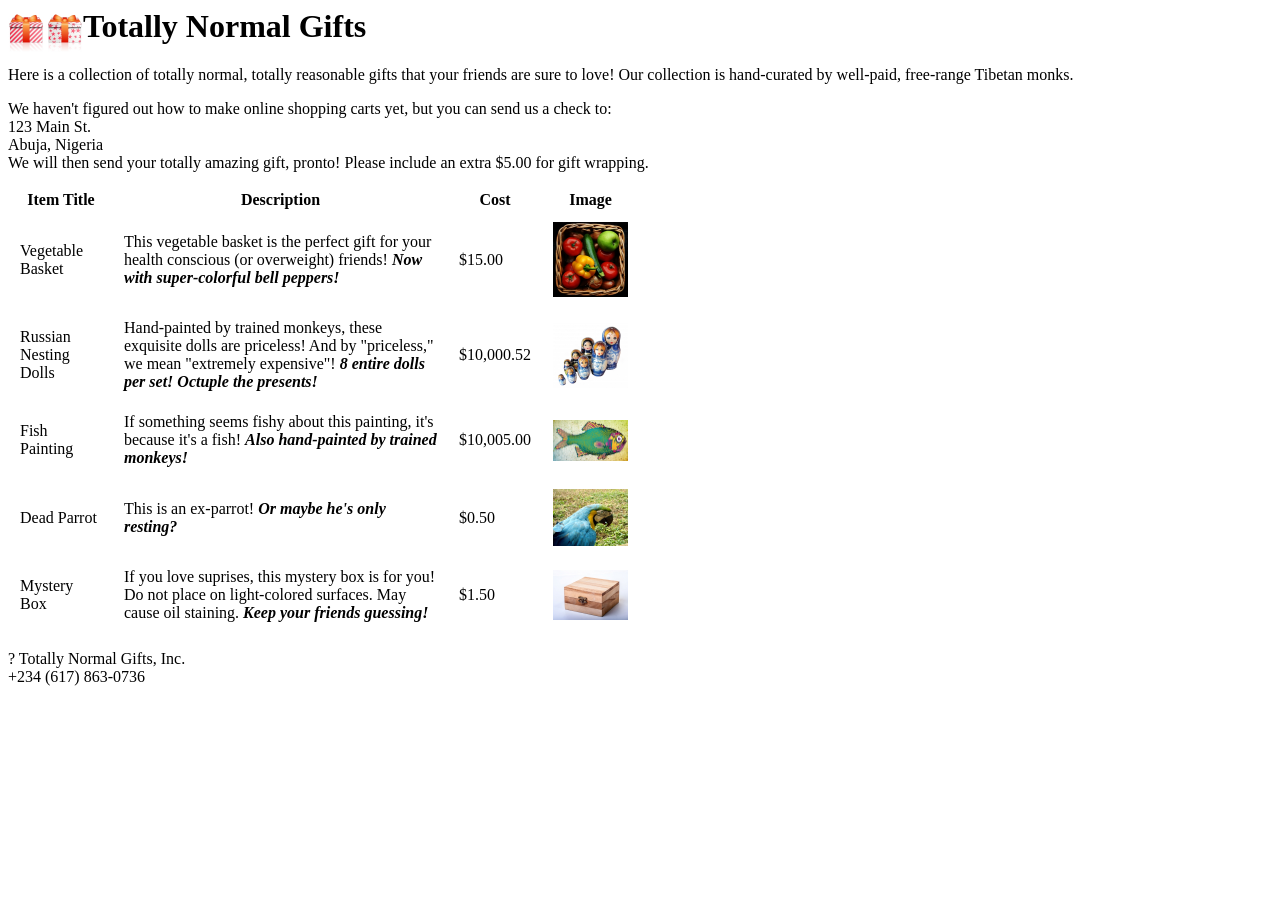
<file: stage-04-WebCrawler/code/res/page3.html>
<!-- saved from url=(0046)http://www.pythonscraping.com/pages/page3.html -->
<html><head><meta http-equiv="Content-Type" content="text/html; charset=windows-1252">
<style>
img{
	width:75px;
}
table{
	width:50%;
}
td{
	margin:10px;
	padding:10px;
}
.wrapper{
	width:800px;
}
.excitingNote{
	font-style:italic;
	font-weight:bold;
}
</style>
</head>
<body style="">
<div id="wrapper">
<img src="./page3_files/logo.jpg" style="float:left;">
<h1>Totally Normal Gifts</h1>
<div id="content">Here is a collection of totally normal, totally reasonable gifts that your friends are sure to love! Our collection is
hand-curated by well-paid, free-range Tibetan monks.<p>
We haven't figured out how to make online shopping carts yet, but you can send us a check to:<br>
123 Main St.<br>
Abuja, Nigeria
<br>We will then send your totally amazing gift, pronto! Please include an extra $5.00 for gift wrapping.</p></div>
<table id="giftList">
<tbody><tr><th>
Item Title
</th><th>
Description
</th><th>
Cost
</th><th>
Image
</th></tr>

<tr id="gift1" class="gift"><td>
Vegetable Basket
</td><td>
This vegetable basket is the perfect gift for your health conscious (or overweight) friends!
<span class="excitingNote">Now with super-colorful bell peppers!</span>
</td><td>
$15.00
</td><td>
<img src="./page3_files/img1.jpg">
</td></tr>

<tr id="gift2" class="gift"><td>
Russian Nesting Dolls
</td><td>
Hand-painted by trained monkeys, these exquisite dolls are priceless! And by "priceless," we mean "extremely expensive"! <span class="excitingNote">8 entire dolls per set! Octuple the presents!</span>
</td><td>
$10,000.52
</td><td>
<img src="./page3_files/img2.jpg">
</td></tr>

<tr id="gift3" class="gift"><td>
Fish Painting
</td><td>
If something seems fishy about this painting, it's because it's a fish! <span class="excitingNote">Also hand-painted by trained monkeys!</span>
</td><td>
$10,005.00
</td><td>
<img src="./page3_files/img3.jpg">
</td></tr>

<tr id="gift4" class="gift"><td>
Dead Parrot
</td><td>
This is an ex-parrot! <span class="excitingNote">Or maybe he's only resting?</span>
</td><td>
$0.50
</td><td>
<img src="./page3_files/img4.jpg">
</td></tr>

<tr id="gift5" class="gift"><td>
Mystery Box
</td><td>
If you love suprises, this mystery box is for you! Do not place on light-colored surfaces. May cause oil staining. <span class="excitingNote">Keep your friends guessing!</span>
</td><td>
$1.50
</td><td>
<img src="./page3_files/img6.jpg">
</td></tr>
</tbody></table>
<p></p>
<div id="footer" chrome-app-version="1.3.4">
? Totally Normal Gifts, Inc. <br>
+234 (617) 863-0736
</div>

</div>


</body></html>
</file>
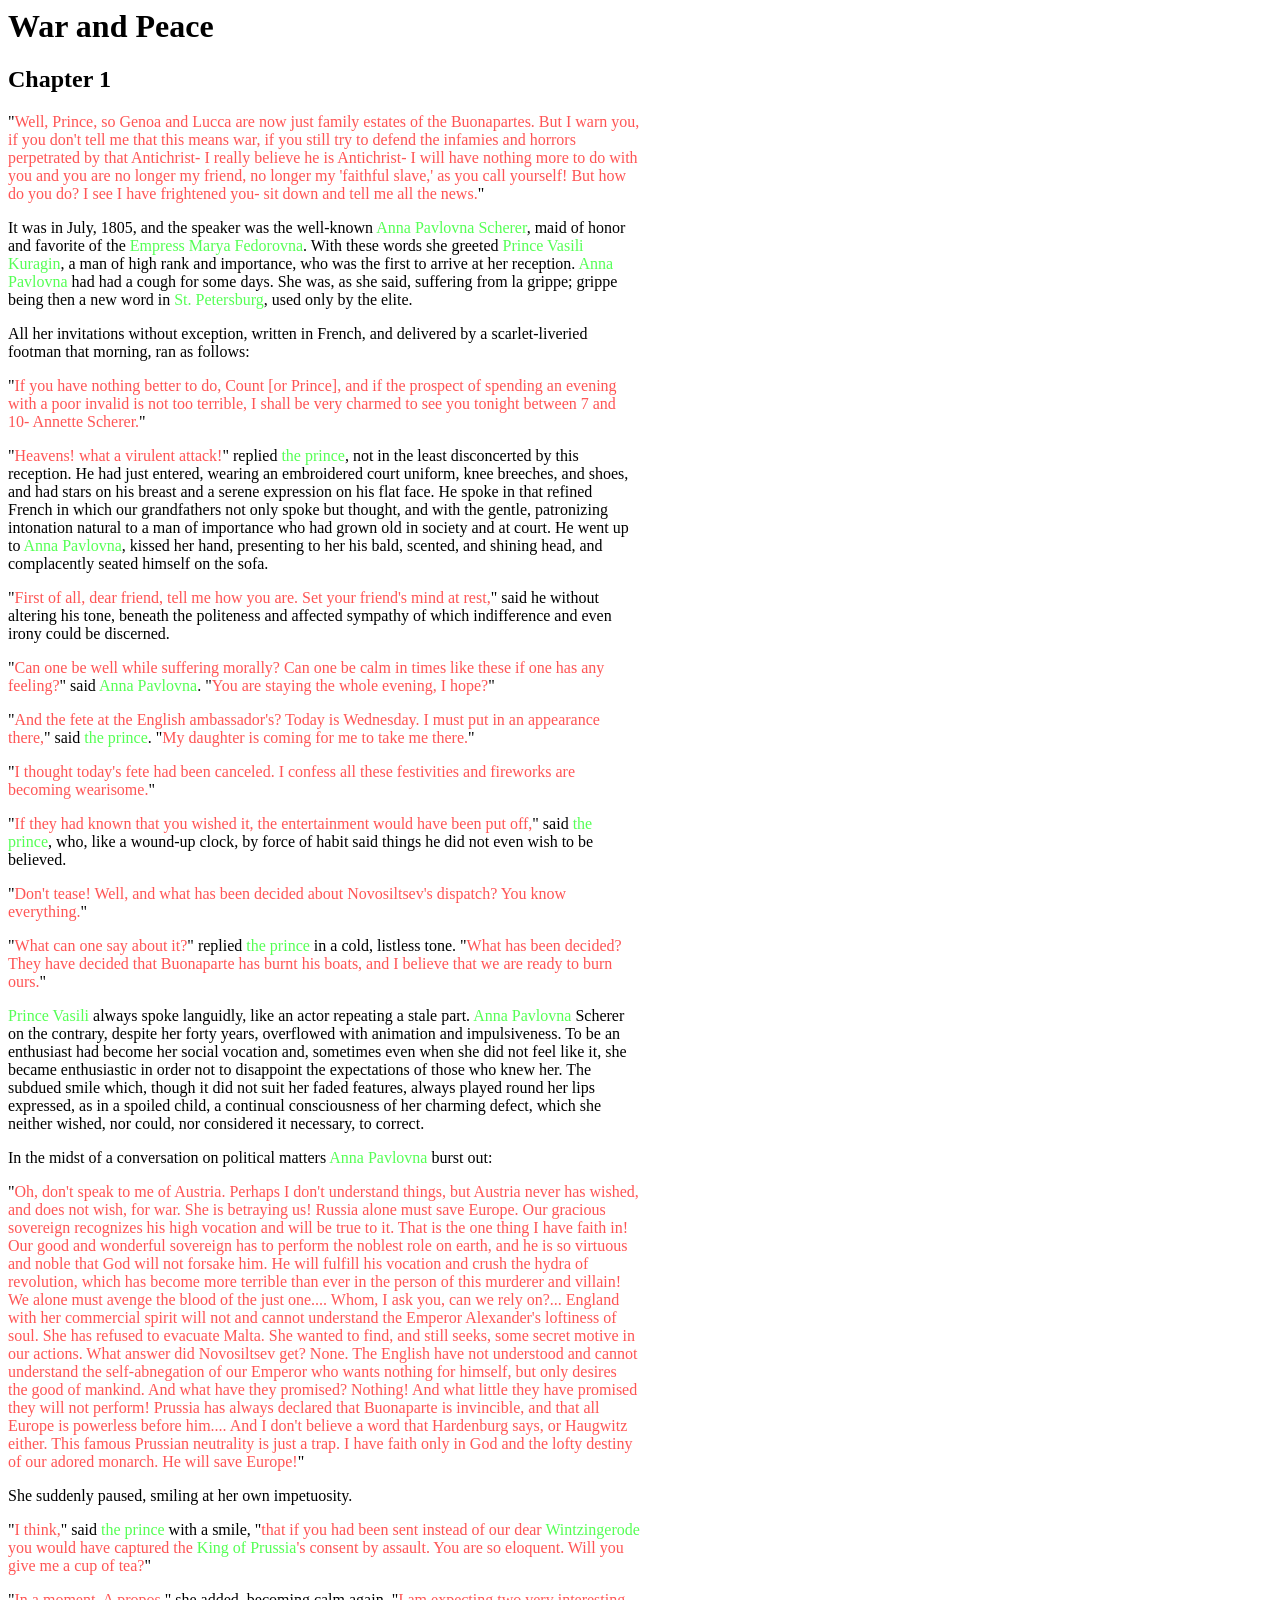
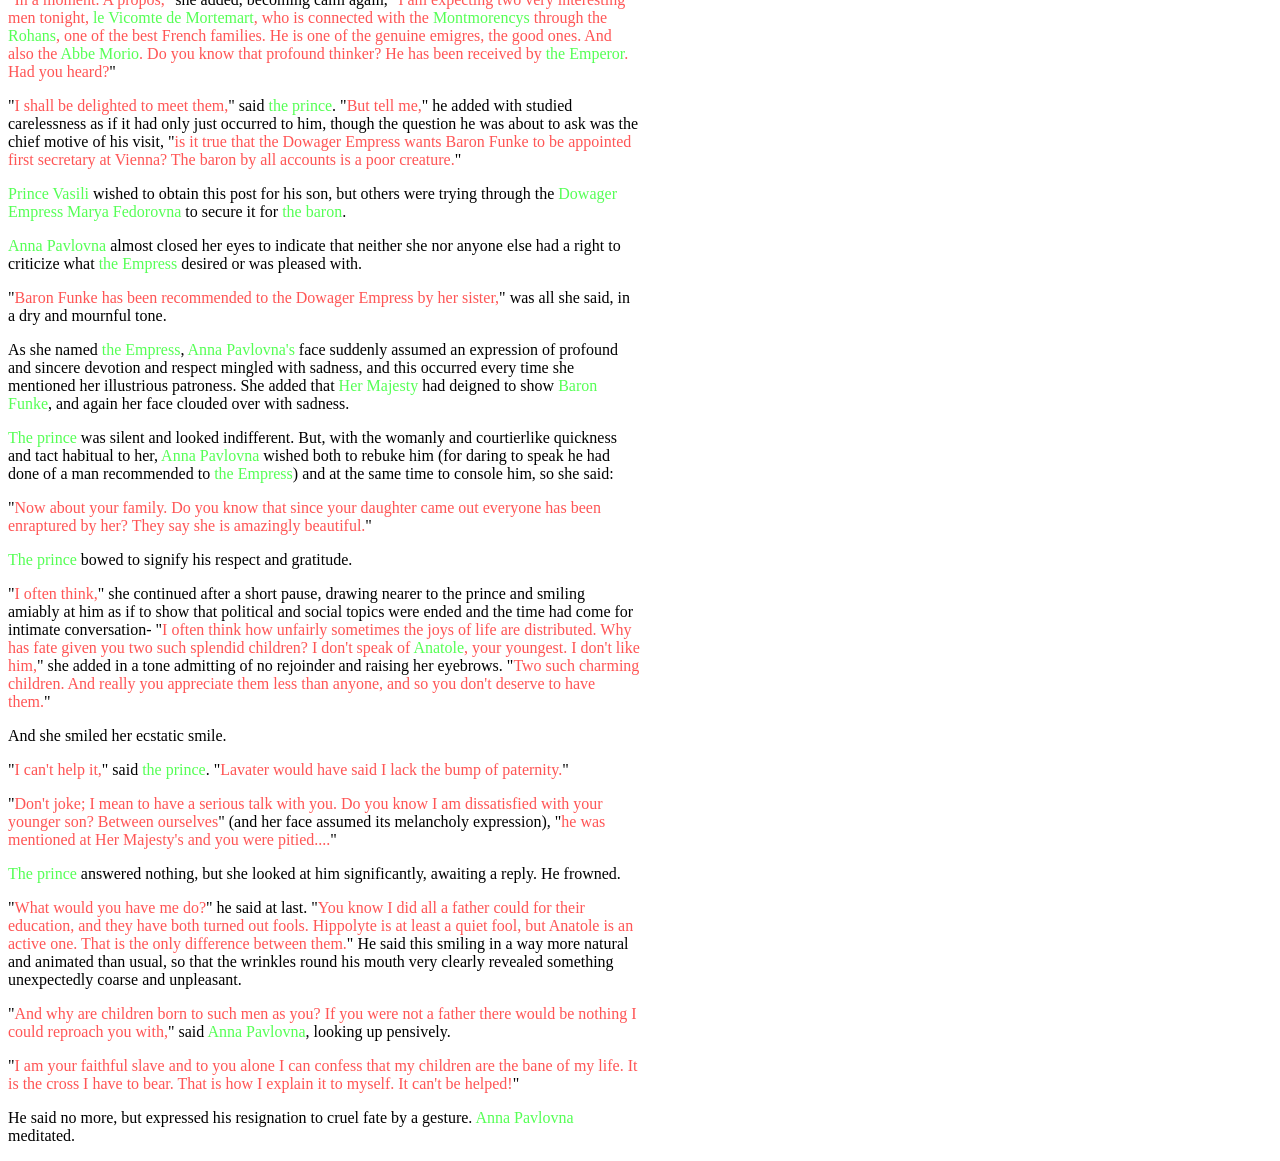
<file: stage-04-WebCrawler/code/res/warandpeace.html>
<!-- saved from url=(0052)http://www.pythonscraping.com/pages/warandpeace.html -->
<html><head><meta http-equiv="Content-Type" content="text/html; charset=windows-1252">
<style>
.green{
	color:#55ff55;
}
.red{
	color:#ff5555;
}
#text{
	width:50%;
}
</style>
</head>
<body style="">
<h1>War and Peace</h1>
<h2>Chapter 1</h2>
<div id="text">
"<span class="red">Well, Prince, so Genoa and Lucca are now just family estates of the
Buonapartes. But I warn you, if you don't tell me that this means war,
if you still try to defend the infamies and horrors perpetrated by
that Antichrist- I really believe he is Antichrist- I will have
nothing more to do with you and you are no longer my friend, no longer
my 'faithful slave,' as you call yourself! But how do you do? I see
I have frightened you- sit down and tell me all the news.</span>"
<p>
It was in July, 1805, and the speaker was the well-known <span class="green">Anna
Pavlovna Scherer</span>, maid of honor and favorite of the <span class="green">Empress Marya
Fedorovna</span>. With these words she greeted <span class="green">Prince Vasili Kuragin</span>, a man
of high rank and importance, who was the first to arrive at her
reception. <span class="green">Anna Pavlovna</span> had had a cough for some days. She was, as
she said, suffering from la grippe; grippe being then a new word in
<span class="green">St. Petersburg</span>, used only by the elite.
</p><p>
All her invitations without exception, written in French, and
delivered by a scarlet-liveried footman that morning, ran as follows:
</p><p>
"<span class="red">If you have nothing better to do, Count [or Prince], and if the
prospect of spending an evening with a poor invalid is not too
terrible, I shall be very charmed to see you tonight between 7 and 10-
Annette Scherer.</span>"
</p><p>
"<span class="red">Heavens! what a virulent attack!</span>" replied <span class="green">the prince</span>, not in the
least disconcerted by this reception. He had just entered, wearing
an embroidered court uniform, knee breeches, and shoes, and had
stars on his breast and a serene expression on his flat face. He spoke
in that refined French in which our grandfathers not only spoke but
thought, and with the gentle, patronizing intonation natural to a
man of importance who had grown old in society and at court. He went
up to <span class="green">Anna Pavlovna</span>, kissed her hand, presenting to her his bald,
scented, and shining head, and complacently seated himself on the
sofa.
</p><p>
"<span class="red">First of all, dear friend, tell me how you are. Set your friend's
mind at rest,</span>" said he without altering his tone, beneath the
politeness and affected sympathy of which indifference and even
irony could be discerned.
</p><p>
"<span class="red">Can one be well while suffering morally? Can one be calm in times
like these if one has any feeling?</span>" said <span class="green">Anna Pavlovna</span>. "<span class="red">You are
staying the whole evening, I hope?</span>"
</p><p>
"<span class="red">And the fete at the English ambassador's? Today is Wednesday. I
must put in an appearance there,</span>" said <span class="green">the prince</span>. "<span class="red">My daughter is
coming for me to take me there.</span>"
</p><p>
"<span class="red">I thought today's fete had been canceled. I confess all these
festivities and fireworks are becoming wearisome.</span>"
</p><p>
"<span class="red">If they had known that you wished it, the entertainment would
have been put off,</span>" said <span class="green">the prince</span>, who, like a wound-up clock, by
force of habit said things he did not even wish to be believed.
</p><p>
"<span class="red">Don't tease! Well, and what has been decided about Novosiltsev's
dispatch? You know everything.</span>"
</p><p>
"<span class="red">What can one say about it?</span>" replied <span class="green">the prince</span> in a cold,
listless tone. "<span class="red">What has been decided? They have decided that
Buonaparte has burnt his boats, and I believe that we are ready to
burn ours.</span>"
</p><p>
<span class="green">Prince Vasili</span> always spoke languidly, like an actor repeating a
stale part. <span class="green">Anna Pavlovna</span> Scherer on the contrary, despite her forty
years, overflowed with animation and impulsiveness. To be an
enthusiast had become her social vocation and, sometimes even when she
did not feel like it, she became enthusiastic in order not to
disappoint the expectations of those who knew her. The subdued smile
which, though it did not suit her faded features, always played
round her lips expressed, as in a spoiled child, a continual
consciousness of her charming defect, which she neither wished, nor
could, nor considered it necessary, to correct.
</p><p>
In the midst of a conversation on political matters <span class="green">Anna Pavlovna</span>
burst out:
</p><p>
"<span class="red">Oh, don't speak to me of Austria. Perhaps I don't understand
things, but Austria never has wished, and does not wish, for war.
She is betraying us! Russia alone must save Europe. Our gracious
sovereign recognizes his high vocation and will be true to it. That is
the one thing I have faith in! Our good and wonderful sovereign has to
perform the noblest role on earth, and he is so virtuous and noble
that God will not forsake him. He will fulfill his vocation and
crush the hydra of revolution, which has become more terrible than
ever in the person of this murderer and villain! We alone must
avenge the blood of the just one.... Whom, I ask you, can we rely
on?... England with her commercial spirit will not and cannot
understand the Emperor Alexander's loftiness of soul. She has
refused to evacuate Malta. She wanted to find, and still seeks, some
secret motive in our actions. What answer did Novosiltsev get? None.
The English have not understood and cannot understand the
self-abnegation of our Emperor who wants nothing for himself, but only
desires the good of mankind. And what have they promised? Nothing! And
what little they have promised they will not perform! Prussia has
always declared that Buonaparte is invincible, and that all Europe
is powerless before him.... And I don't believe a word that Hardenburg
says, or Haugwitz either. This famous Prussian neutrality is just a
trap. I have faith only in God and the lofty destiny of our adored
monarch. He will save Europe!</span>"
</p><p>
She suddenly paused, smiling at her own impetuosity.
</p><p>
"<span class="red">I think,</span>" said <span class="green">the prince</span> with a smile, "<span class="red">that if you had been
sent instead of our dear <span class="green">Wintzingerode</span> you would have captured the
<span class="green">King of Prussia</span>'s consent by assault. You are so eloquent. Will you
give me a cup of tea?</span>"
</p><p>
"<span class="red">In a moment. A propos,</span>" she added, becoming calm again, "<span class="red">I am
expecting two very interesting men tonight, <span class="green">le Vicomte de Mortemart</span>,
who is connected with the <span class="green">Montmorencys</span> through the <span class="green">Rohans</span>, one of
the best French families. He is one of the genuine emigres, the good
ones. And also the <span class="green">Abbe Morio</span>. Do you know that profound thinker? He
has been received by <span class="green">the Emperor</span>. Had you heard?</span>"
</p><p>
"<span class="red">I shall be delighted to meet them,</span>" said <span class="green">the prince</span>. "<span class="red">But tell me,</span>"
he added with studied carelessness as if it had only just occurred
to him, though the question he was about to ask was the chief motive
of his visit, "<span class="red">is it true that the Dowager Empress wants Baron Funke
to be appointed first secretary at Vienna? The baron by all accounts
is a poor creature.</span>"
</p><p>
<span class="green">Prince Vasili</span> wished to obtain this post for his son, but others
were trying through the <span class="green">Dowager Empress Marya Fedorovna</span> to secure it
for <span class="green">the baron</span>.
</p><p>
<span class="green">Anna Pavlovna</span> almost closed her eyes to indicate that neither she
nor anyone else had a right to criticize what <span class="green">the Empress</span> desired or
was pleased with.
</p><p>
"<span class="red">Baron Funke has been recommended to the Dowager Empress by her
sister,</span>" was all she said, in a dry and mournful tone.
</p><p>
As she named <span class="green">the Empress</span>, <span class="green">Anna Pavlovna's</span> face suddenly assumed an
expression of profound and sincere devotion and respect mingled with
sadness, and this occurred every time she mentioned her illustrious
patroness. She added that <span class="green">Her Majesty</span> had deigned to show <span class="green">Baron
Funke</span>, and again her face clouded over with sadness.
</p><p>
<span class="green">The prince</span> was silent and looked indifferent. But, with the
womanly and courtierlike quickness and tact habitual to her, <span class="green">Anna
Pavlovna</span> wished both to rebuke him (for daring to speak he had done of
a man recommended to <span class="green">the Empress</span>) and at the same time to console him,
so she said:
</p><p>
"<span class="red">Now about your family. Do you know that since your daughter came
out everyone has been enraptured by her? They say she is amazingly
beautiful.</span>"
</p><p>
<span class="green">The prince</span> bowed to signify his respect and gratitude.
</p><p>
"<span class="red">I often think,</span>" she continued after a short pause, drawing nearer
to the prince and smiling amiably at him as if to show that
political and social topics were ended and the time had come for
intimate conversation- "<span class="red">I often think how unfairly sometimes the
joys of life are distributed. Why has fate given you two such splendid
children? I don't speak of <span class="green">Anatole</span>, your youngest. I don't like
him,</span>" she added in a tone admitting of no rejoinder and raising her
eyebrows. "<span class="red">Two such charming children. And really you appreciate
them less than anyone, and so you don't deserve to have them.</span>"
</p><p>
And she smiled her ecstatic smile.
</p><p>
"<span class="red">I can't help it,</span>" said <span class="green">the prince</span>. "<span class="red">Lavater would have said I
lack the bump of paternity.</span>"
</p><p>
"<span class="red">Don't joke; I mean to have a serious talk with you. Do you know I
am dissatisfied with your younger son? Between ourselves</span>" (and her
face assumed its melancholy expression), "<span class="red">he was mentioned at Her
Majesty's and you were pitied....</span>"
</p><p>
<span class="green">The prince</span> answered nothing, but she looked at him significantly,
awaiting a reply. He frowned.
</p><p>
"<span class="red">What would you have me do?</span>" he said at last. "<span class="red">You know I did all
a father could for their education, and they have both turned out
fools. Hippolyte is at least a quiet fool, but Anatole is an active
one. That is the only difference between them.</span>" He said this smiling
in a way more natural and animated than usual, so that the wrinkles
round his mouth very clearly revealed something unexpectedly coarse
and unpleasant.
</p><p>
"<span class="red">And why are children born to such men as you? If you were not a
father there would be nothing I could reproach you with,</span>" said <span class="green">Anna
Pavlovna</span>, looking up pensively.
</p><p>
"<span class="red">I am your faithful slave and to you alone I can confess that my
children are the bane of my life. It is the cross I have to bear. That
is how I explain it to myself. It can't be helped!</span>"
</p><p>
He said no more, but expressed his resignation to cruel fate by a
gesture. <span class="green">Anna Pavlovna</span> meditated.
</p></div>


<st-div id="__selection-translator__"> <st-div class="__st-box__" style="display: none; position: fixed; z-index: 99999; left: 0px; top: 0px; transform: translateX(0px) translateY(0px);"> <st-header> <st-span class="st-icon-pin" title="&#22266;&#23450;"></st-span> <st-span class="st-icon-down-open" title="&#23637;&#24320;"></st-span> <st-span class="st-icon-cog" title="&#35774;&#32622;"></st-span> </st-header> <st-div class="__query-form__" style="display: none;"> <st-div> <textarea placeholder="&#36755;&#20837;&#35201;&#32763;&#35793;&#30340;&#21477;&#23376;&#25110;&#21333;&#35789;"></textarea> </st-div> <st-div> <select> <option value="">&#33258;&#21160;&#21028;&#26029;</option> <option value="zh">&#20013;&#25991;</option><option value="zh-CN">&#20013;&#25991;(&#31616;&#20307;)</option><option value="zh-HK">&#20013;&#25991;(&#39321;&#28207;)</option><option value="zh-TW">&#20013;&#25991;(&#32321;&#20307;)</option><option value="en">&#33521;&#35821;</option><option value="ja">&#26085;&#35821;</option><option value="ko">&#26397;&#40092;&#35821;</option><option value="de">&#24503;&#35821;</option><option value="fr">&#27861;&#35821;</option><option value="ru">&#20420;&#35821;</option><option value="th">&#27888;&#35821;</option><option value="af">&#21335;&#38750;&#35821;</option><option value="ar">&#38463;&#25289;&#20271;&#35821;</option><option value="az">&#38463;&#22622;&#25308;&#30086;&#35821;</option><option value="be">&#27604;&#21033;&#26102;&#35821;</option><option value="bg">&#20445;&#21152;&#21033;&#20122;&#35821;</option><option value="ca">&#21152;&#27888;&#38534;&#35821;</option><option value="cs">&#25463;&#20811;&#35821;</option><option value="cy">&#23041;&#23572;&#22763;&#35821;</option><option value="da">&#20025;&#40614;&#35821;</option><option value="dv">&#31532;&#32500;&#22467;&#35821;</option><option value="el">&#24076;&#33098;&#35821;</option><option value="eo">&#19990;&#30028;&#35821;</option><option value="es">&#35199;&#29677;&#29273;&#35821;</option><option value="et">&#29233;&#27801;&#23612;&#20122;&#35821;</option><option value="eu">&#24052;&#22763;&#20811;&#35821;</option><option value="fa">&#27861;&#26031;&#35821;</option><option value="fi">&#33452;&#20848;&#35821;</option><option value="fo">&#27861;&#32599;&#35821;</option><option value="gl">&#21152;&#37324;&#35199;&#20122;&#35821;</option><option value="gu">&#21476;&#21513;&#25289;&#29305;&#35821;</option><option value="he">&#24076;&#20271;&#26469;&#35821;</option><option value="hi">&#21360;&#22320;&#35821;</option><option value="hr">&#20811;&#32599;&#22320;&#20122;&#35821;</option><option value="hu">&#21256;&#29273;&#21033;&#35821;</option><option value="hy">&#20122;&#32654;&#23612;&#20122;&#35821;</option><option value="id">&#21360;&#24230;&#23612;&#35199;&#20122;&#35821;</option><option value="is">&#20912;&#23707;&#35821;</option><option value="it">&#24847;&#22823;&#21033;&#35821;</option><option value="ka">&#26684;&#40065;&#21513;&#20122;&#35821;</option><option value="kk">&#21704;&#33832;&#20811;&#35821;</option><option value="kn">&#21345;&#32435;&#25289;&#35821;</option><option value="kok">&#23380;&#21345;&#23612;&#35821;</option><option value="ky">&#21513;&#23572;&#21513;&#26031;&#35821;</option><option value="lt">&#31435;&#38518;&#23451;&#35821;</option><option value="lv">&#25289;&#33073;&#32500;&#20122;&#35821;</option><option value="mi">&#27611;&#21033;&#35821;</option><option value="mk">&#39532;&#20854;&#39039;&#35821;</option><option value="mn">&#33945;&#21476;&#35821;</option><option value="mr">&#39532;&#25289;&#22320;&#35821;</option><option value="ms">&#39532;&#26469;&#35821;</option><option value="mt">&#39532;&#32819;&#20182;&#35821;</option><option value="nb">&#25386;&#23041;&#35821;(&#20271;&#20811;&#26757;&#23572;)</option><option value="nl">&#33655;&#20848;&#35821;</option><option value="ns">&#21271;&#26797;&#25176;&#35821;</option><option value="pa">&#26049;&#36974;&#26222;&#35821;</option><option value="pl">&#27874;&#20848;&#35821;</option><option value="pt">&#33889;&#33796;&#29273;&#35821;</option><option value="qu">&#20811;&#19992;&#20122;&#35821;</option><option value="ro">&#32599;&#39532;&#23612;&#20122;&#35821;</option><option value="sa">&#26805;&#25991;</option><option value="se">&#21271;&#33832;&#25705;&#26031;&#35821;</option><option value="sk">&#26031;&#27931;&#20240;&#20811;&#35821;</option><option value="sl">&#26031;&#27931;&#25991;&#23612;&#20122;&#35821;</option><option value="sq">&#38463;&#23572;&#24052;&#23612;&#20122;&#35821;</option><option value="sv">&#29790;&#20856;&#35821;</option><option value="sw">&#26031;&#29926;&#24076;&#37324;&#35821;</option><option value="syr">&#21465;&#21033;&#20122;&#35821;</option><option value="ta">&#27888;&#31859;&#23572;&#35821;</option><option value="te">&#27888;&#21346;&#22266;&#35821;</option><option value="tl">&#22612;&#21152;&#36335;&#35821;</option><option value="tn">&#33576;&#29926;&#32435;&#35821;</option><option value="tr">&#22303;&#32819;&#20854;&#35821;</option><option value="ts">&#23447;&#21152;&#35821;</option><option value="tt">&#38801;&#38780;&#35821;</option><option value="uk">&#20044;&#20811;&#20848;&#35821;</option><option value="ur">&#20044;&#37117;&#35821;</option><option value="uz">&#20044;&#20857;&#21035;&#20811;&#35821;</option><option value="vi">&#36234;&#21335;&#35821;</option><option value="xh">&#29677;&#22270;&#35821;</option><option value="zu">&#31062;&#40065;&#35821;</option> </select> <st-div class="__exchange__"> <st-span class="st-icon-exchange"></st-span> </st-div> <select> <option value="">&#33258;&#21160;&#36873;&#25321;</option> <option value="zh">&#20013;&#25991;</option><option value="zh-CN">&#20013;&#25991;(&#31616;&#20307;)</option><option value="zh-HK">&#20013;&#25991;(&#39321;&#28207;)</option><option value="zh-TW">&#20013;&#25991;(&#32321;&#20307;)</option><option value="en">&#33521;&#35821;</option><option value="ja">&#26085;&#35821;</option><option value="ko">&#26397;&#40092;&#35821;</option><option value="de">&#24503;&#35821;</option><option value="fr">&#27861;&#35821;</option><option value="ru">&#20420;&#35821;</option><option value="th">&#27888;&#35821;</option><option value="af">&#21335;&#38750;&#35821;</option><option value="ar">&#38463;&#25289;&#20271;&#35821;</option><option value="az">&#38463;&#22622;&#25308;&#30086;&#35821;</option><option value="be">&#27604;&#21033;&#26102;&#35821;</option><option value="bg">&#20445;&#21152;&#21033;&#20122;&#35821;</option><option value="ca">&#21152;&#27888;&#38534;&#35821;</option><option value="cs">&#25463;&#20811;&#35821;</option><option value="cy">&#23041;&#23572;&#22763;&#35821;</option><option value="da">&#20025;&#40614;&#35821;</option><option value="dv">&#31532;&#32500;&#22467;&#35821;</option><option value="el">&#24076;&#33098;&#35821;</option><option value="eo">&#19990;&#30028;&#35821;</option><option value="es">&#35199;&#29677;&#29273;&#35821;</option><option value="et">&#29233;&#27801;&#23612;&#20122;&#35821;</option><option value="eu">&#24052;&#22763;&#20811;&#35821;</option><option value="fa">&#27861;&#26031;&#35821;</option><option value="fi">&#33452;&#20848;&#35821;</option><option value="fo">&#27861;&#32599;&#35821;</option><option value="gl">&#21152;&#37324;&#35199;&#20122;&#35821;</option><option value="gu">&#21476;&#21513;&#25289;&#29305;&#35821;</option><option value="he">&#24076;&#20271;&#26469;&#35821;</option><option value="hi">&#21360;&#22320;&#35821;</option><option value="hr">&#20811;&#32599;&#22320;&#20122;&#35821;</option><option value="hu">&#21256;&#29273;&#21033;&#35821;</option><option value="hy">&#20122;&#32654;&#23612;&#20122;&#35821;</option><option value="id">&#21360;&#24230;&#23612;&#35199;&#20122;&#35821;</option><option value="is">&#20912;&#23707;&#35821;</option><option value="it">&#24847;&#22823;&#21033;&#35821;</option><option value="ka">&#26684;&#40065;&#21513;&#20122;&#35821;</option><option value="kk">&#21704;&#33832;&#20811;&#35821;</option><option value="kn">&#21345;&#32435;&#25289;&#35821;</option><option value="kok">&#23380;&#21345;&#23612;&#35821;</option><option value="ky">&#21513;&#23572;&#21513;&#26031;&#35821;</option><option value="lt">&#31435;&#38518;&#23451;&#35821;</option><option value="lv">&#25289;&#33073;&#32500;&#20122;&#35821;</option><option value="mi">&#27611;&#21033;&#35821;</option><option value="mk">&#39532;&#20854;&#39039;&#35821;</option><option value="mn">&#33945;&#21476;&#35821;</option><option value="mr">&#39532;&#25289;&#22320;&#35821;</option><option value="ms">&#39532;&#26469;&#35821;</option><option value="mt">&#39532;&#32819;&#20182;&#35821;</option><option value="nb">&#25386;&#23041;&#35821;(&#20271;&#20811;&#26757;&#23572;)</option><option value="nl">&#33655;&#20848;&#35821;</option><option value="ns">&#21271;&#26797;&#25176;&#35821;</option><option value="pa">&#26049;&#36974;&#26222;&#35821;</option><option value="pl">&#27874;&#20848;&#35821;</option><option value="pt">&#33889;&#33796;&#29273;&#35821;</option><option value="qu">&#20811;&#19992;&#20122;&#35821;</option><option value="ro">&#32599;&#39532;&#23612;&#20122;&#35821;</option><option value="sa">&#26805;&#25991;</option><option value="se">&#21271;&#33832;&#25705;&#26031;&#35821;</option><option value="sk">&#26031;&#27931;&#20240;&#20811;&#35821;</option><option value="sl">&#26031;&#27931;&#25991;&#23612;&#20122;&#35821;</option><option value="sq">&#38463;&#23572;&#24052;&#23612;&#20122;&#35821;</option><option value="sv">&#29790;&#20856;&#35821;</option><option value="sw">&#26031;&#29926;&#24076;&#37324;&#35821;</option><option value="syr">&#21465;&#21033;&#20122;&#35821;</option><option value="ta">&#27888;&#31859;&#23572;&#35821;</option><option value="te">&#27888;&#21346;&#22266;&#35821;</option><option value="tl">&#22612;&#21152;&#36335;&#35821;</option><option value="tn">&#33576;&#29926;&#32435;&#35821;</option><option value="tr">&#22303;&#32819;&#20854;&#35821;</option><option value="ts">&#23447;&#21152;&#35821;</option><option value="tt">&#38801;&#38780;&#35821;</option><option value="uk">&#20044;&#20811;&#20848;&#35821;</option><option value="ur">&#20044;&#37117;&#35821;</option><option value="uz">&#20044;&#20857;&#21035;&#20811;&#35821;</option><option value="vi">&#36234;&#21335;&#35821;</option><option value="xh">&#29677;&#22270;&#35821;</option><option value="zu">&#31062;&#40065;&#35821;</option> </select> </st-div> <st-div> <select> <option value="YouDao">&#26377;&#36947;&#32763;&#35793;</option> <option value="BaiDu">&#30334;&#24230;&#32763;&#35793;</option> <option value="Google">&#35895;&#27468;&#32763;&#35793;</option> <option value="GoogleCN">&#35895;&#27468;&#32763;&#35793;&#65288;&#22269;&#20869;&#65289;</option> </select> <st-div class="__action-list__"> <st-div class="__button__ __btn-translate__">&#32763;&#35793; <st-span class="st-icon-down-dir"></st-span> </st-div> <st-div class="__expand__"> <st-div class="__button__">&#26391;&#35835;</st-div> <st-div class="__button__">&#22797;&#21046;</st-div> </st-div> </st-div> </st-div> </st-div> <st-div class="__translate-result__" style="display: none;">&#27491;&#22312;&#26597;&#35810;&#65292;&#35831;&#31245;&#20505;��</st-div> <st-div class="__translate-result__"> <st-div style="display: none;"> <st-span></st-span> <st-span class="__retry__">&#37325;&#35797;</st-span> </st-div> <st-div> <st-div class="__phonetic__"> <st-span style="display: none;"></st-span> <st-span class="__copy-and-read__"> <st-span>&#26391;&#35835;</st-span> <st-span style="display: none;">&#22797;&#21046;</st-span> </st-span> </st-div> <st-div style="display: none;"> <st-ul>  </st-ul> <st-div class="__copy-and-read__"> <st-span class="__copy-and-read__">&#22797;&#21046;</st-span> </st-div> </st-div> <st-div style="display: none;">  <st-div class="__copy-and-read__"> <st-span class="__copy-and-read__">&#26391;&#35835;</st-span> <st-span class="__copy-and-read__">&#22797;&#21046;</st-span> </st-div> </st-div> </st-div> </st-div> <st-footer> <st-span style="">via <a target="_blank" href="http://www.pythonscraping.com/pages/warandpeace.html">&#35895;&#27468;&#32763;&#35793;&#65288;&#22269;&#20869;&#65289;</a></st-span> </st-footer> </st-div> <st-div class="__st-btn__" style="display: none; position: fixed; z-index: 99999; left: 0px; top: 0px; transform: translateX(0px) translateY(0px);">&#35793;</st-div> </st-div><st-div id="__selection-translator__"> <st-div class="__st-box__" style="display: none; position: fixed; z-index: 99999; left: 0px; top: 0px; transform: translateX(0px) translateY(0px);"> <st-header> <st-span class="st-icon-pin" title="&#22266;&#23450;"></st-span> <st-span class="st-icon-down-open" title="&#23637;&#24320;"></st-span> <st-span class="st-icon-cog" title="&#35774;&#32622;"></st-span> </st-header> <st-div class="__query-form__" style="display: none;"> <st-div> <textarea placeholder="&#36755;&#20837;&#35201;&#32763;&#35793;&#30340;&#21477;&#23376;&#25110;&#21333;&#35789;"></textarea> </st-div> <st-div> <select> <option value="">&#33258;&#21160;&#21028;&#26029;</option> <option value="zh">&#20013;&#25991;</option><option value="zh-CN">&#20013;&#25991;(&#31616;&#20307;)</option><option value="zh-HK">&#20013;&#25991;(&#39321;&#28207;)</option><option value="zh-TW">&#20013;&#25991;(&#32321;&#20307;)</option><option value="en">&#33521;&#35821;</option><option value="ja">&#26085;&#35821;</option><option value="ko">&#26397;&#40092;&#35821;</option><option value="de">&#24503;&#35821;</option><option value="fr">&#27861;&#35821;</option><option value="ru">&#20420;&#35821;</option><option value="th">&#27888;&#35821;</option><option value="af">&#21335;&#38750;&#35821;</option><option value="ar">&#38463;&#25289;&#20271;&#35821;</option><option value="az">&#38463;&#22622;&#25308;&#30086;&#35821;</option><option value="be">&#27604;&#21033;&#26102;&#35821;</option><option value="bg">&#20445;&#21152;&#21033;&#20122;&#35821;</option><option value="ca">&#21152;&#27888;&#38534;&#35821;</option><option value="cs">&#25463;&#20811;&#35821;</option><option value="cy">&#23041;&#23572;&#22763;&#35821;</option><option value="da">&#20025;&#40614;&#35821;</option><option value="dv">&#31532;&#32500;&#22467;&#35821;</option><option value="el">&#24076;&#33098;&#35821;</option><option value="eo">&#19990;&#30028;&#35821;</option><option value="es">&#35199;&#29677;&#29273;&#35821;</option><option value="et">&#29233;&#27801;&#23612;&#20122;&#35821;</option><option value="eu">&#24052;&#22763;&#20811;&#35821;</option><option value="fa">&#27861;&#26031;&#35821;</option><option value="fi">&#33452;&#20848;&#35821;</option><option value="fo">&#27861;&#32599;&#35821;</option><option value="gl">&#21152;&#37324;&#35199;&#20122;&#35821;</option><option value="gu">&#21476;&#21513;&#25289;&#29305;&#35821;</option><option value="he">&#24076;&#20271;&#26469;&#35821;</option><option value="hi">&#21360;&#22320;&#35821;</option><option value="hr">&#20811;&#32599;&#22320;&#20122;&#35821;</option><option value="hu">&#21256;&#29273;&#21033;&#35821;</option><option value="hy">&#20122;&#32654;&#23612;&#20122;&#35821;</option><option value="id">&#21360;&#24230;&#23612;&#35199;&#20122;&#35821;</option><option value="is">&#20912;&#23707;&#35821;</option><option value="it">&#24847;&#22823;&#21033;&#35821;</option><option value="ka">&#26684;&#40065;&#21513;&#20122;&#35821;</option><option value="kk">&#21704;&#33832;&#20811;&#35821;</option><option value="kn">&#21345;&#32435;&#25289;&#35821;</option><option value="kok">&#23380;&#21345;&#23612;&#35821;</option><option value="ky">&#21513;&#23572;&#21513;&#26031;&#35821;</option><option value="lt">&#31435;&#38518;&#23451;&#35821;</option><option value="lv">&#25289;&#33073;&#32500;&#20122;&#35821;</option><option value="mi">&#27611;&#21033;&#35821;</option><option value="mk">&#39532;&#20854;&#39039;&#35821;</option><option value="mn">&#33945;&#21476;&#35821;</option><option value="mr">&#39532;&#25289;&#22320;&#35821;</option><option value="ms">&#39532;&#26469;&#35821;</option><option value="mt">&#39532;&#32819;&#20182;&#35821;</option><option value="nb">&#25386;&#23041;&#35821;(&#20271;&#20811;&#26757;&#23572;)</option><option value="nl">&#33655;&#20848;&#35821;</option><option value="ns">&#21271;&#26797;&#25176;&#35821;</option><option value="pa">&#26049;&#36974;&#26222;&#35821;</option><option value="pl">&#27874;&#20848;&#35821;</option><option value="pt">&#33889;&#33796;&#29273;&#35821;</option><option value="qu">&#20811;&#19992;&#20122;&#35821;</option><option value="ro">&#32599;&#39532;&#23612;&#20122;&#35821;</option><option value="sa">&#26805;&#25991;</option><option value="se">&#21271;&#33832;&#25705;&#26031;&#35821;</option><option value="sk">&#26031;&#27931;&#20240;&#20811;&#35821;</option><option value="sl">&#26031;&#27931;&#25991;&#23612;&#20122;&#35821;</option><option value="sq">&#38463;&#23572;&#24052;&#23612;&#20122;&#35821;</option><option value="sv">&#29790;&#20856;&#35821;</option><option value="sw">&#26031;&#29926;&#24076;&#37324;&#35821;</option><option value="syr">&#21465;&#21033;&#20122;&#35821;</option><option value="ta">&#27888;&#31859;&#23572;&#35821;</option><option value="te">&#27888;&#21346;&#22266;&#35821;</option><option value="tl">&#22612;&#21152;&#36335;&#35821;</option><option value="tn">&#33576;&#29926;&#32435;&#35821;</option><option value="tr">&#22303;&#32819;&#20854;&#35821;</option><option value="ts">&#23447;&#21152;&#35821;</option><option value="tt">&#38801;&#38780;&#35821;</option><option value="uk">&#20044;&#20811;&#20848;&#35821;</option><option value="ur">&#20044;&#37117;&#35821;</option><option value="uz">&#20044;&#20857;&#21035;&#20811;&#35821;</option><option value="vi">&#36234;&#21335;&#35821;</option><option value="xh">&#29677;&#22270;&#35821;</option><option value="zu">&#31062;&#40065;&#35821;</option> </select> <st-div class="__exchange__"> <st-span class="st-icon-exchange"></st-span> </st-div> <select> <option value="">&#33258;&#21160;&#36873;&#25321;</option> <option value="zh">&#20013;&#25991;</option><option value="zh-CN">&#20013;&#25991;(&#31616;&#20307;)</option><option value="zh-HK">&#20013;&#25991;(&#39321;&#28207;)</option><option value="zh-TW">&#20013;&#25991;(&#32321;&#20307;)</option><option value="en">&#33521;&#35821;</option><option value="ja">&#26085;&#35821;</option><option value="ko">&#26397;&#40092;&#35821;</option><option value="de">&#24503;&#35821;</option><option value="fr">&#27861;&#35821;</option><option value="ru">&#20420;&#35821;</option><option value="th">&#27888;&#35821;</option><option value="af">&#21335;&#38750;&#35821;</option><option value="ar">&#38463;&#25289;&#20271;&#35821;</option><option value="az">&#38463;&#22622;&#25308;&#30086;&#35821;</option><option value="be">&#27604;&#21033;&#26102;&#35821;</option><option value="bg">&#20445;&#21152;&#21033;&#20122;&#35821;</option><option value="ca">&#21152;&#27888;&#38534;&#35821;</option><option value="cs">&#25463;&#20811;&#35821;</option><option value="cy">&#23041;&#23572;&#22763;&#35821;</option><option value="da">&#20025;&#40614;&#35821;</option><option value="dv">&#31532;&#32500;&#22467;&#35821;</option><option value="el">&#24076;&#33098;&#35821;</option><option value="eo">&#19990;&#30028;&#35821;</option><option value="es">&#35199;&#29677;&#29273;&#35821;</option><option value="et">&#29233;&#27801;&#23612;&#20122;&#35821;</option><option value="eu">&#24052;&#22763;&#20811;&#35821;</option><option value="fa">&#27861;&#26031;&#35821;</option><option value="fi">&#33452;&#20848;&#35821;</option><option value="fo">&#27861;&#32599;&#35821;</option><option value="gl">&#21152;&#37324;&#35199;&#20122;&#35821;</option><option value="gu">&#21476;&#21513;&#25289;&#29305;&#35821;</option><option value="he">&#24076;&#20271;&#26469;&#35821;</option><option value="hi">&#21360;&#22320;&#35821;</option><option value="hr">&#20811;&#32599;&#22320;&#20122;&#35821;</option><option value="hu">&#21256;&#29273;&#21033;&#35821;</option><option value="hy">&#20122;&#32654;&#23612;&#20122;&#35821;</option><option value="id">&#21360;&#24230;&#23612;&#35199;&#20122;&#35821;</option><option value="is">&#20912;&#23707;&#35821;</option><option value="it">&#24847;&#22823;&#21033;&#35821;</option><option value="ka">&#26684;&#40065;&#21513;&#20122;&#35821;</option><option value="kk">&#21704;&#33832;&#20811;&#35821;</option><option value="kn">&#21345;&#32435;&#25289;&#35821;</option><option value="kok">&#23380;&#21345;&#23612;&#35821;</option><option value="ky">&#21513;&#23572;&#21513;&#26031;&#35821;</option><option value="lt">&#31435;&#38518;&#23451;&#35821;</option><option value="lv">&#25289;&#33073;&#32500;&#20122;&#35821;</option><option value="mi">&#27611;&#21033;&#35821;</option><option value="mk">&#39532;&#20854;&#39039;&#35821;</option><option value="mn">&#33945;&#21476;&#35821;</option><option value="mr">&#39532;&#25289;&#22320;&#35821;</option><option value="ms">&#39532;&#26469;&#35821;</option><option value="mt">&#39532;&#32819;&#20182;&#35821;</option><option value="nb">&#25386;&#23041;&#35821;(&#20271;&#20811;&#26757;&#23572;)</option><option value="nl">&#33655;&#20848;&#35821;</option><option value="ns">&#21271;&#26797;&#25176;&#35821;</option><option value="pa">&#26049;&#36974;&#26222;&#35821;</option><option value="pl">&#27874;&#20848;&#35821;</option><option value="pt">&#33889;&#33796;&#29273;&#35821;</option><option value="qu">&#20811;&#19992;&#20122;&#35821;</option><option value="ro">&#32599;&#39532;&#23612;&#20122;&#35821;</option><option value="sa">&#26805;&#25991;</option><option value="se">&#21271;&#33832;&#25705;&#26031;&#35821;</option><option value="sk">&#26031;&#27931;&#20240;&#20811;&#35821;</option><option value="sl">&#26031;&#27931;&#25991;&#23612;&#20122;&#35821;</option><option value="sq">&#38463;&#23572;&#24052;&#23612;&#20122;&#35821;</option><option value="sv">&#29790;&#20856;&#35821;</option><option value="sw">&#26031;&#29926;&#24076;&#37324;&#35821;</option><option value="syr">&#21465;&#21033;&#20122;&#35821;</option><option value="ta">&#27888;&#31859;&#23572;&#35821;</option><option value="te">&#27888;&#21346;&#22266;&#35821;</option><option value="tl">&#22612;&#21152;&#36335;&#35821;</option><option value="tn">&#33576;&#29926;&#32435;&#35821;</option><option value="tr">&#22303;&#32819;&#20854;&#35821;</option><option value="ts">&#23447;&#21152;&#35821;</option><option value="tt">&#38801;&#38780;&#35821;</option><option value="uk">&#20044;&#20811;&#20848;&#35821;</option><option value="ur">&#20044;&#37117;&#35821;</option><option value="uz">&#20044;&#20857;&#21035;&#20811;&#35821;</option><option value="vi">&#36234;&#21335;&#35821;</option><option value="xh">&#29677;&#22270;&#35821;</option><option value="zu">&#31062;&#40065;&#35821;</option> </select> </st-div> <st-div> <select> <option value="YouDao">&#26377;&#36947;&#32763;&#35793;</option> <option value="BaiDu">&#30334;&#24230;&#32763;&#35793;</option> <option value="Google">&#35895;&#27468;&#32763;&#35793;</option> <option value="GoogleCN">&#35895;&#27468;&#32763;&#35793;&#65288;&#22269;&#20869;&#65289;</option> </select> <st-div class="__action-list__"> <st-div class="__button__ __btn-translate__">&#32763;&#35793; <st-span class="st-icon-down-dir"></st-span> </st-div> <st-div class="__expand__"> <st-div class="__button__">&#26391;&#35835;</st-div> <st-div class="__button__">&#22797;&#21046;</st-div> </st-div> </st-div> </st-div> </st-div> <st-div class="__translate-result__" style="display: none;">&#27491;&#22312;&#26597;&#35810;&#65292;&#35831;&#31245;&#20505;��</st-div> <st-div class="__translate-result__"> <st-div style="display: none;"> <st-span></st-span> <st-span class="__retry__">&#37325;&#35797;</st-span> </st-div> <st-div> <st-div class="__phonetic__"> <st-span style="display: none;"></st-span> <st-span class="__copy-and-read__"> <st-span>&#26391;&#35835;</st-span> <st-span style="display: none;">&#22797;&#21046;</st-span> </st-span> </st-div> <st-div style="display: none;"> <st-ul>  </st-ul> <st-div class="__copy-and-read__"> <st-span class="__copy-and-read__">&#22797;&#21046;</st-span> </st-div> </st-div> <st-div style="display: none;">  <st-div class="__copy-and-read__"> <st-span class="__copy-and-read__">&#26391;&#35835;</st-span> <st-span class="__copy-and-read__">&#22797;&#21046;</st-span> </st-div> </st-div> </st-div> </st-div> <st-footer> <st-span style="">via <a target="_blank" href="http://www.pythonscraping.com/pages/warandpeace.html">&#35895;&#27468;&#32763;&#35793;&#65288;&#22269;&#20869;&#65289;</a></st-span> </st-footer> </st-div> <st-div class="__st-btn__" style="display: none; position: fixed; z-index: 99999; left: 0px; top: 0px; transform: translateX(0px) translateY(0px);">&#35793;</st-div> </st-div></body></html>
</file>
